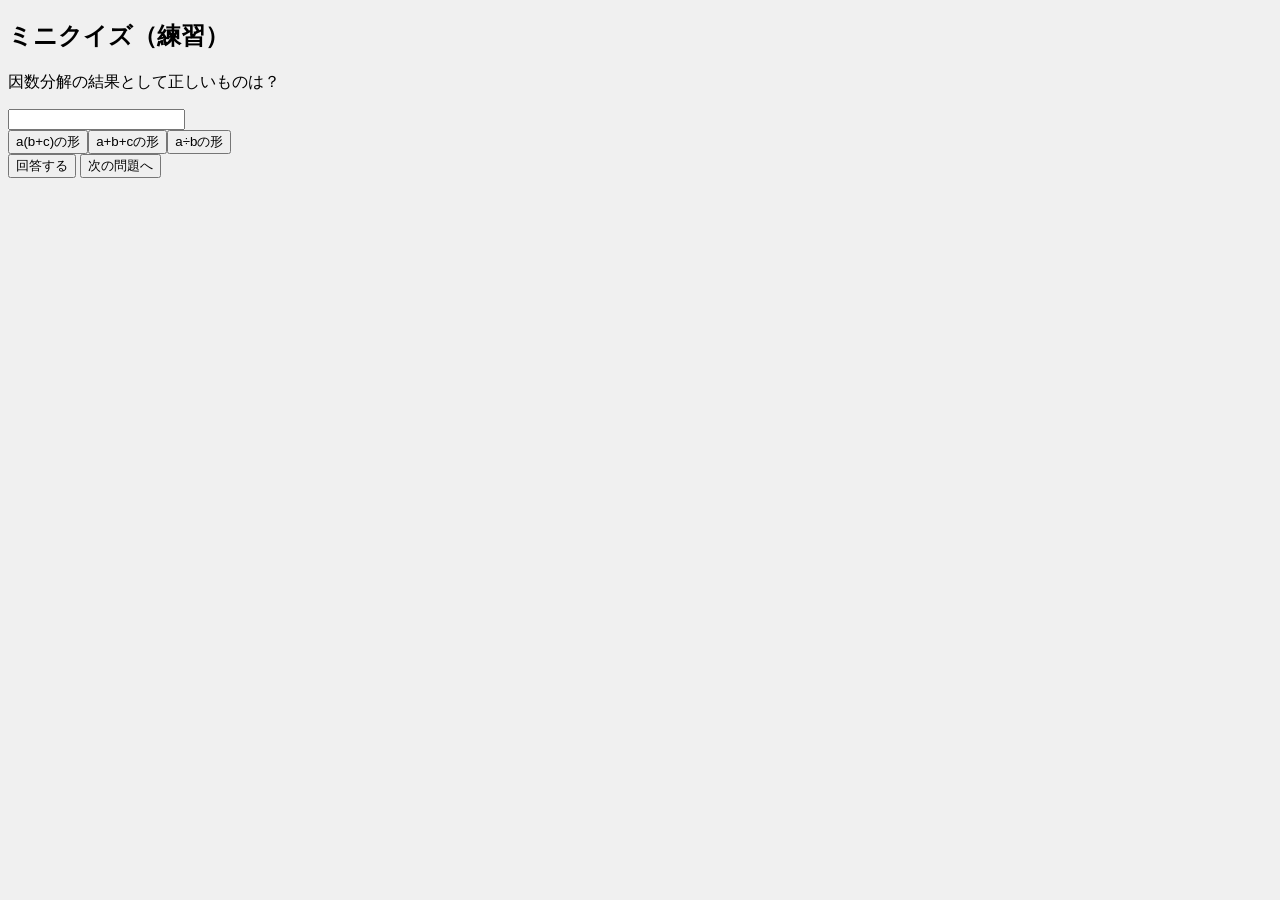
<file: practice.html>
<!DOCTYPE html>
<html lang="ja">
    <head>
        <title>練習用</title>
        <link rel="stylesheet" href="style.css">
    </head>

    <body>
        <h2>ミニクイズ（練習）</h2>
        <p id="question"></p>
        <input type="text" id="answerInput">
        <div id="choicesArea"></div>
        <button id="submitBtn">回答する</button>
        <button id="nextBtn">次の問題へ</button>
        <button id="restartBtn" style="display: none;">もう一度</button>
        <p id="result"></p>

        <script src="practice.js"></script>
    </body>
</html>
</file>
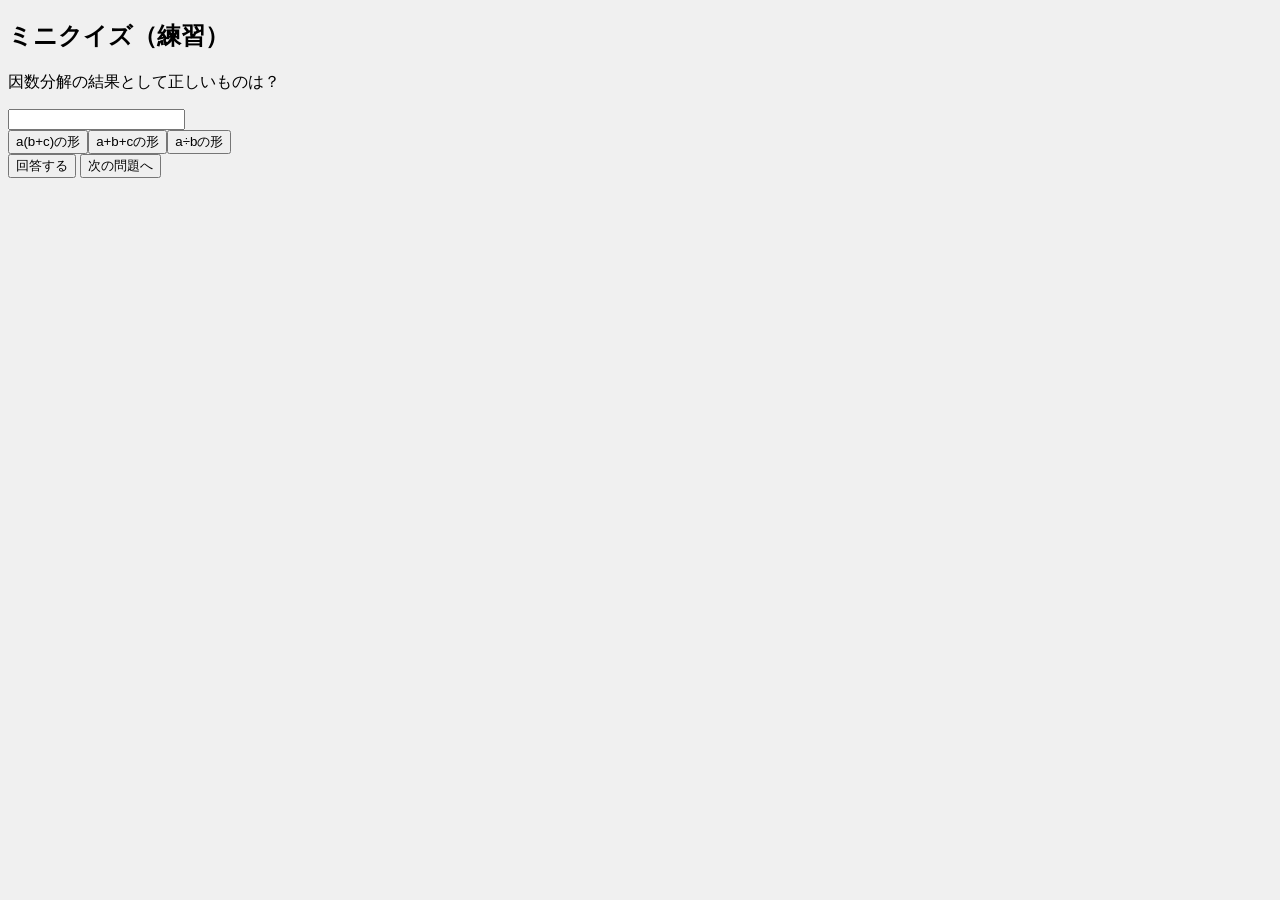
<file: html/practice.html>
<!DOCTYPE html>
<html lang="ja">
    <head>
        <title>練習用</title>
        <link rel="stylesheet" href="../css/style.css">
    </head>

    <body>
        <h2>ミニクイズ（練習）</h2>
        <p id="question"></p>
        <input type="text" id="answerInput">
        <div id="choicesArea"></div>
        <button id="submitBtn">回答する</button>
        <button id="nextBtn">次の問題へ</button>
        <button id="restartBtn" style="display: none;">もう一度</button>
        <p id="result"></p>

        <script src="../js/practice.js"></script>
    </body>
</html>
</file>
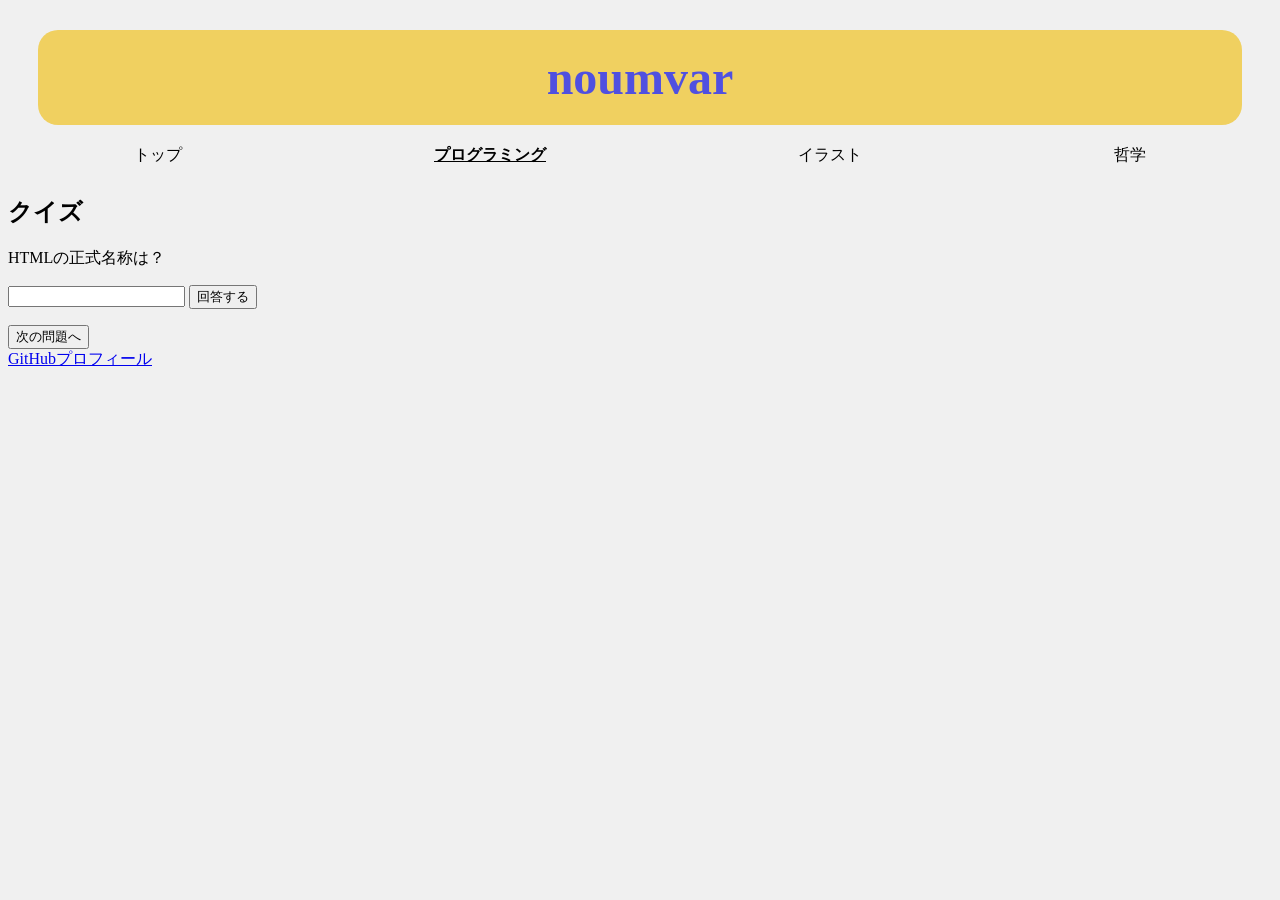
<file: html/quiz.html>
<!DOCTYPE html>
<html lang="ja">
    <head>
        <title>ミニクイズ | noumvar</title>
        <link rel="stylesheet" href="../css/style.css">
    </head>

    <body>
        <header>
            <p class="site-name">noumvar</p>
            <nav>
                <a href="../index.html">トップ</a>
                <a href="programming.html" class="current">プログラミング</a>
                <a href="illustration.html">イラスト</a>
                <a href="philosophy.html">哲学</a>
            </nav>
        </header>

        <main>
            <h2>クイズ</h2>

            <p id="question"></p>
            <div id="choicesArea"></div>
            <input type="text" id="answerInput">
            <button id="submitBtn">回答する</button>
            <p id="result"></p>
            <button id="nextBtn">次の問題へ</button>
            <button id="restartBtn" style="display: none;">もう一度</button>
        </main>

        <footer>
            <a href="https://github.com/noumvar" target="_blank" rel="noopener noreferrer">GitHubプロフィール</a>
        </footer>
        <script src="../js/quiz.js"></script>
    </body>
</html>
</file>
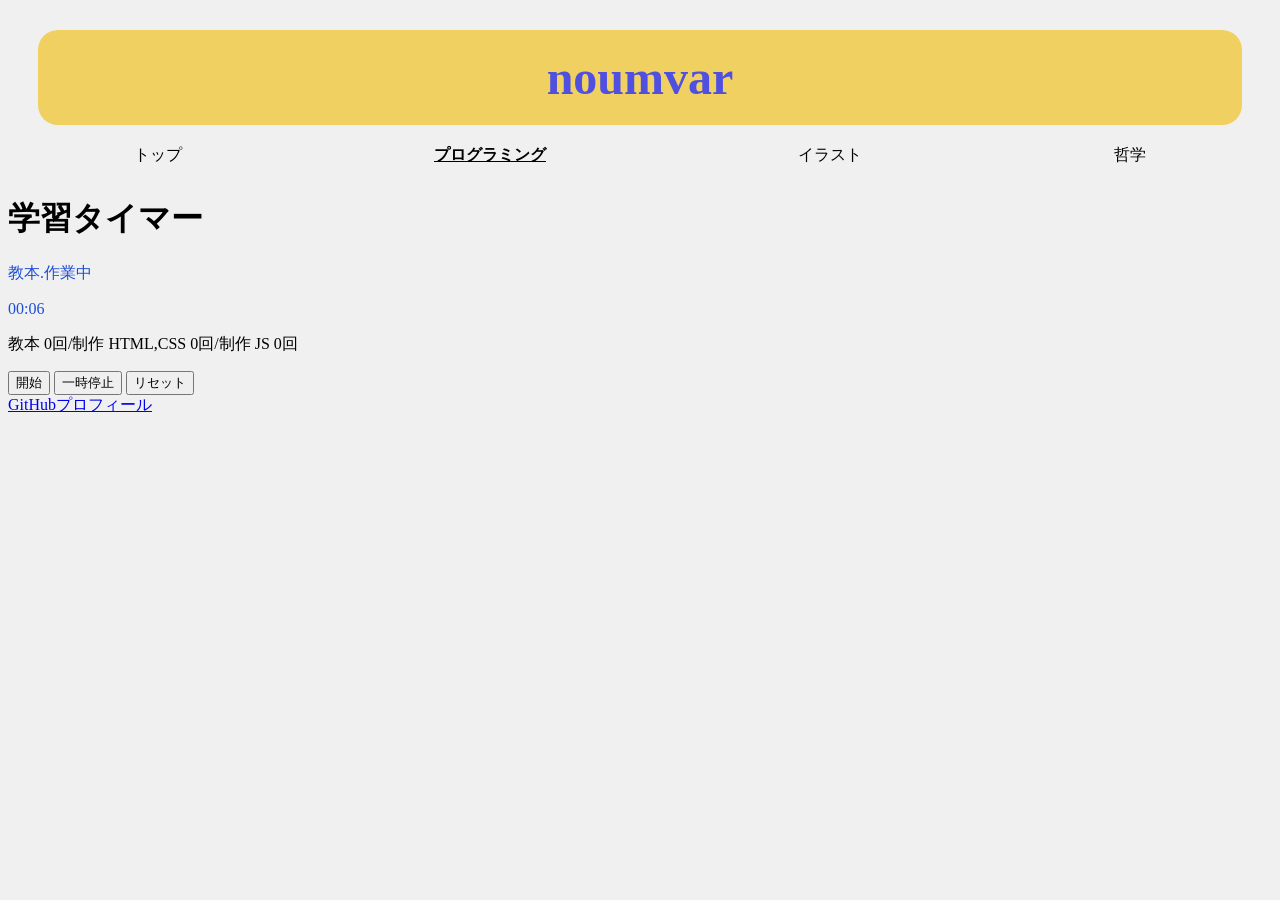
<file: html/timer.html>
<!DOCTYPE html>
<html lang="ja">
    <head>
        <title>学習タイマー | noumvar</title>
        <link rel="stylesheet" href="../css/style.css">
        <link rel="stylesheet" href="../css/timer.css">
    </head>

    <body>
        <header>
            <p class="site-name">noumvar</p>
            <nav>
                <a href="../index.html">トップ</a>
                <a href="programming.html" class="current">プログラミング</a>
                <a href="illustration.html">イラスト</a>
                <a href="philosophy.html">哲学</a>
            </nav>
        </header>

        <main>
            <h1>学習タイマー</h1>

            <p id="mode">準備中</p>
            <p id="time">25:00</p>
            <p id="count">教本 0回 / 制作 0回</p>

            <button id="startBtn">開始</button>
            <button id="pauseBtn">一時停止</button>
            <button id="resetBtn">リセット</button>
        </main>

        <footer>
            <a href="https://github.com/noumvar" target="_blank" rel="noopener noreferrer">GitHubプロフィール</a>
        </footer>
        <script src="../js/timer.js"></script>
    </body>
</html>
</file>
<file: style.css>
.site-name {
    color: blue;
    text-align: center;
    padding: 20px;
    margin: 30px;
    background-color: lightyellow;
    font-size: 2em;
    font-weight: bold;
}

body {
    background-color: #f0f0f0
}

nav a {
    display: block;
    padding: 10px;
    text-decoration: none;
    color: black;
}

nav a:hover {
    background-color: lightblue;
}

nav {
    display: flex;
    justify-content: space-around;
}

.current {
    font-weight: bold;
    text-decoration: underline;
}
</file>
<file: css/style.css>
body {
    background-color: #f0f0f0
}

.site-name {
    color: #5050e0;
    text-align: center;
    padding: 20px;
    margin: 30px 30px 10px 30px;
    background-color: #f0d060;
    border-radius: 20px;
    font-family: serif;
    font-size: 300%;
    font-weight: 900;
}

#tagline {
    text-align: center;
    color: #666;
    font-size: 1.1em;
    margin-top: 0px;
    margin-bottom: 30px;
}

nav a {
    display: block;
    padding: 10px;
    text-decoration: none;
    color: black;
}

nav a:hover {
    background-color: lightblue;
}

nav {
    display: flex;
    justify-content: space-around;
}

.category-list {
    display: flex;
    gap: 20px;
    justify-content: center;
    list-style: none;
    padding: 0;
}

.category-card {
    background-color: #ffffff;
    border-radius: 8px;
    padding: 20px;
    flex: 1;
    min-width: 200px;
    max-width: 300px;
    box-shadow: 0 2px 8px rgba(0, 0, 0, 0.1);
}

.category-card a {
    text-decoration: none;
    color: inherit;
    display: block;
}

.category-card h2 {
    color: blue;
    margin-top: 0;
}

.category-card:hover {
    box-shadow: 0 4px 12px rgba(0, 0, 0, 0.15);
}

.current {
    font-weight: bold;
    text-decoration: underline;
}
</file>
<file: css/timer.css>
/* 段階ごとの色 */
.textbookWork   { color: #1d4ed8; }
.textbookBreak  { color: #93c5fd; }

.makeWebWork    { color: #c2410c; }
.makeWebBreak   { color: #fdba74; }

.makeJsWork     { color: #15803d; }
.makeJsBreak    { color: #86efac; }

.switchBreak    { color: #6b7280; }
</file>
